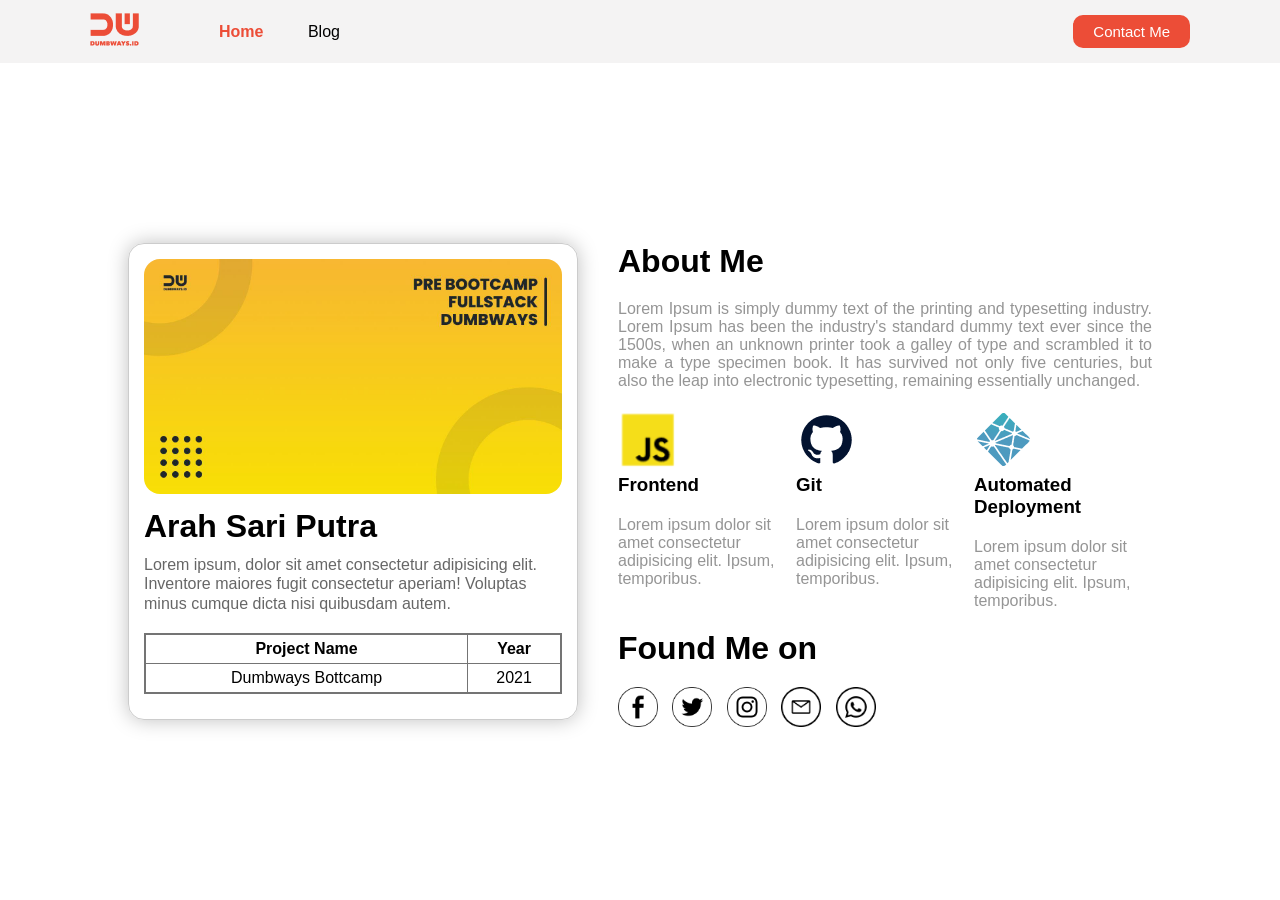
<file: index.html>
<!DOCTYPE html>
<html> <!--kepala-->
  <head> 
    <title>Portofolio</title>
    <link rel="stylesheet" href="style.css" /> <!--pemanggilan css menggunakan atribut link-->
    <script src="index.js"></script>
  </head>
  <body> <!--badan-->
    <nav> <!--natribut navigasi untuk navbar-->
      <div class="left-side"> <!--dis dengan class lest-side-->
        <a href="index.html"> <!--anchor untuk memanggil index.html pada gambar-->
          <img src="assets/logo.png" alt="logo" /> <!--pemanggilan gambar dengan penamaan logo-->
        </a>
        <ul> <!--atribut untuk membuat simbol atau angka-->
          <li> <!--pemangg angka-->
            <a href="index.html" class="list-active">Home</a> <!--pemanggilan index.html pada home-->
          </li>
          <li>
            <a href="blog/Day-5/blog.html">Blog</a>
          </li>
        </ul>
      </div>
      <div class="right-side">
        <a href="card.html"> Contact Me </a>
      </div>
    </nav>

    <!-- Card-->
    <div class="personal">

      <div class="container-content">

        <div class="left">

          <div class="card">
            <div class="image">
              <img src="assets/ya.jpeg" alt="my image" />
            </div>
            <div class="header">
              <h1>Arah Sari Putra</h1>
            </div>
            <div class="content">
              <p>
                Lorem ipsum, dolor sit amet consectetur adipisicing elit.
                 Inventore maiores fugit consectetur aperiam! Voluptas minus cumque dicta nisi quibusdam autem.
              </p>
              <table border="1"> <!--membuat table 1-->
                <tr>
                  <th>Project Name</th>
                  <th>Year</th>
                </tr>
                <tr>
                  <td>Dumbways Bottcamp</td>
                  <td>2021</td>
                </tr>
              </table>
            </div>
          </div>

        </div>

        <div class="right">

          <div>
            <h1>About Me</h1>
            <p>
              Lorem Ipsum is simply dummy text of the printing and typesetting
              industry. Lorem Ipsum has been the industry's standard dummy text
              ever since the 1500s, when an unknown printer took a galley of type
              and scrambled it to make a type specimen book. It has survived not
              only five centuries, but also the leap into electronic typesetting,
              remaining essentially unchanged.
            </p>
            <div class="skill">
              <div>
                <img src="assets/js.png" alt="" />
                <h3>Frontend</h3>
                <p>
                  Lorem ipsum dolor sit amet consectetur adipisicing elit. Ipsum,
                  temporibus.
                </p>
              </div>
              <div>
                <img src="assets/git.png" alt="" />
                <h3>Git</h3>
                <p>
                  Lorem ipsum dolor sit amet consectetur adipisicing elit. Ipsum,
                  temporibus.
                </p>
              </div>
              <div
                ><img src="assets/deploy.png" alt="" />
                <h3>Automated Deployment</h3>
                <p>
                  Lorem ipsum dolor sit amet consectetur adipisicing elit. Ipsum,
                  temporibus.
                </p>
              </div>
            </div>
            <h1>Found Me on</h1>
            <span class="sosmed-list">
              <a href="https://facebook.com" target="blank"
                ><img src="assets/facebook.png" alt="facebook" target="_blank"
              /></a>
              <a href="https://twitter.com" target="blank"
                ><img src="assets/twitter.png" alt="twitter" target="_blank"
              /></a>
              <a href="https://instagram.com" target="blank"
                ><img src="assets/instagram.png" alt="instagram" target="_blank"
              /></a>
              <a href="https://mail.google.com/" target="blank"
                ><img src="assets/mail.png" alt="mail" target="_blank"
              /></a>
              <a href="https://api.whatsapp.com/send?phone=6288212843490" target="blank"
                ><img src="assets/whatsapp.png" alt="whatsapp" target="_blank"
              /></a>
            </span>
          </div>

        </div>

      </div>

    </div>
  </body>
</html>
</file>
<file: style.css>
* {
  margin: 0;
  padding: 0;
  box-sizing: border-box;
  font-family: 'Poppins', sans-serif;
}

/* Navbar */
nav {
  display: flex;
  background: #f4f3f3;
  height: 7vh;
}

nav div {
  display: flex;
  align-items: center;
  flex: 50%;
}

nav div.left-side {
  padding-left: 90px;
}

nav div.right-side {
  padding-right: 90px;
  display: flex;
  justify-content: flex-end;
}

nav ul {
  list-style-type: none;
  margin-left: 40px;
}

nav ul li {
  display: inline;
  margin-left: 40px;
}

nav ul li a {
  color: #000000;
  text-decoration: none;
}

nav ul li a.list-active {
  color: #ec4d37;
  font-weight: 700;
}

nav .right-side a {
  font-size: 15px;
  padding: 8px 20px;
  background-color: #ec4d37;
  border: none;
  border-radius: 10px;
  color: #fff;
  text-decoration: none;
}

/* Card Profile */

.card {
  width: 450px;
  border: 1px solid #00000033;
  border-radius: 16px;
  padding: 15px 15px 25px 15px;
  box-shadow: 0px 0px 20px #00000040;
}

.card .image img {
  width: 100%;
  border-radius: 16px;
}

.card .header h1 {
  text-align: left;
  margin: 10px 0;
}

.card .content p {
  text-align: left;
  color: rgba(0, 0, 0, 0.6);
  line-height: 120%;
  margin-bottom: 20px;
}

.card .content table {
  width: 100%;
  border: 2px solid rgb(116, 116, 116);
  border-radius: 1em;
  border-collapse: collapse;
}

.card .content table tr th {
  font-weight: 600;
  padding: 5px;
}

.card .content table tr td {
  font-weight: 300;
  padding: 5px;
  text-align: center;
}

.personal {
  display: flex;
  height: 93vh;
  align-items: center;
  justify-content: center;
}

.personal .container-content {
  display: flex;
  width: 80%;
}

.personal .left {
  flex: 40%;
}

.personal .right {
  flex: 60%;
  display: flex;
  padding-left: 40px;
}

.personal .right div p {
  text-align: justify;
  color: #959595;
  margin-top: 20px;
  margin-bottom: 20px;
}

.personal .right .skill {
  display: flex;
}

.personal .right .skill span {
  flex: 1;
  margin-right: 10px;
}

.personal .right .skill img {
  width: 60px;
  height: 60px;
  object-fit: cover;
}
.personal .right .skill p {
  text-align: left;
}

.personal .right .sosmed-list {
  position: absolute;
  margin-top: 20px;
}

.personal .right .sosmed-list a {
  cursor: pointer;
  margin-right: 10px;
}

.personal .right .sosmed-list a img {
  cursor: pointer;
  width: 40px;
}

/* Form Contact */

.form-contact {
  height: 93vh;
  display: flex;
  justify-content: center;
  align-items: center;
}

.form-contact form label {
  font-size: 20px;
  font-weight: 400;
}

.form-contact form input,
textarea,
select {
  width: 100%;
  font-size: 20px;
  font-weight: 400;
  padding: 8px;
  margin-top: 5px;
  margin-bottom: 20px;
  background: #f4f3f3;
  border: 1px solid #c4c4c4;
  border-radius: 8px;
}

.form-contact form textarea {
  height: 100px;
}

.form-contact form button {
  padding: 8px 30px;
  font-size: 17px;
  background: #ec4d37;
  border-radius: 10px;
  border: none;
  color: #fff;
  cursor: pointer;
}
</file>
